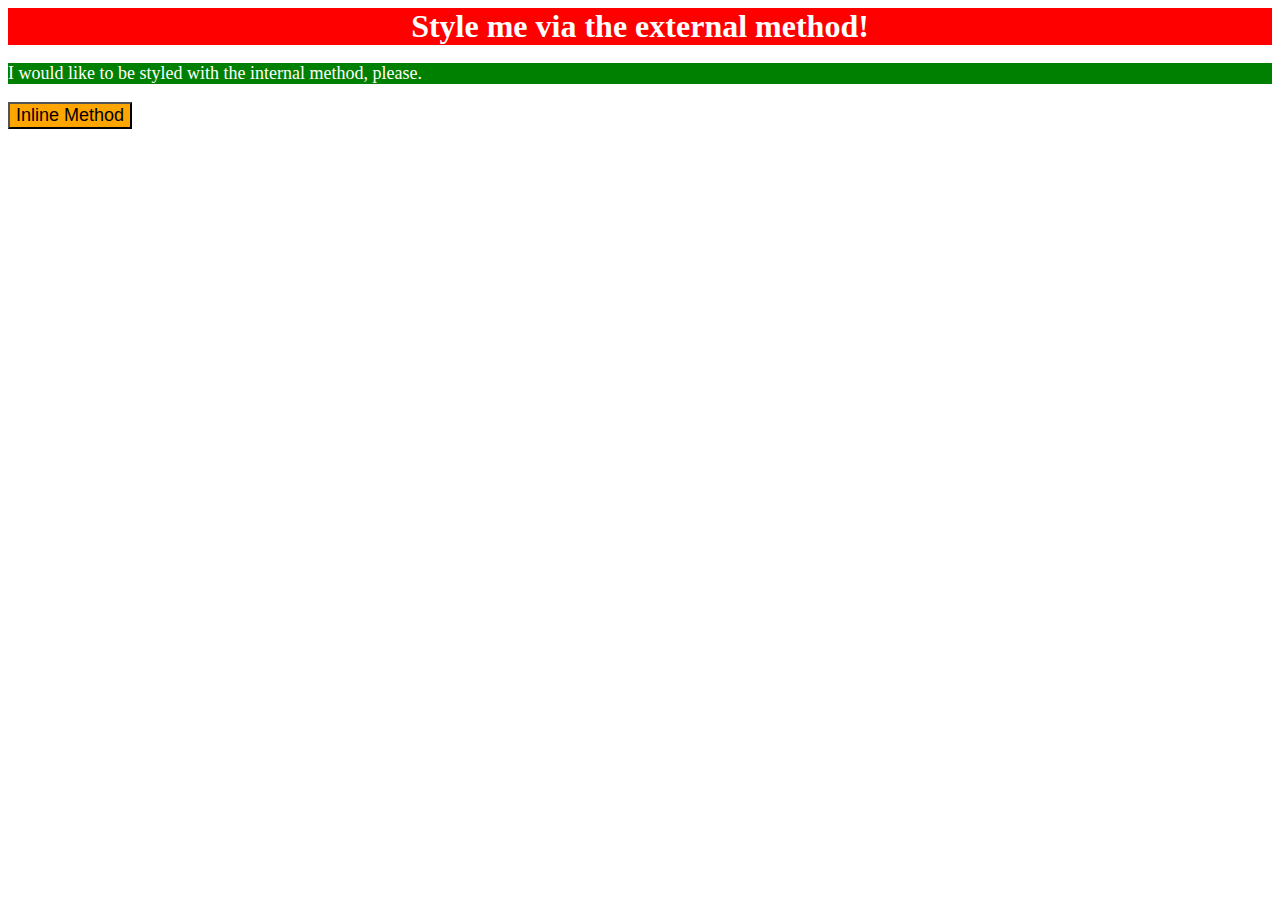
<file: foundations/intro-to-css/01-css-methods/index.html>
<!DOCTYPE html>
<html lang="en">
  <head>
    <meta charset="UTF-8">
    <meta http-equiv="X-UA-Compatible" content="IE=edge">
    <meta name="viewport" content="width=device-width, initial-scale=1.0">
    <title>Methods for Adding CSS</title>
    <link rel="stylesheet" href="styles.css">
  </head>
  <body>
    <div>Style me via the external method!</div>
    <p>I would like to be styled with the internal method, please.</p>
      <style>
        p {
            background-color: green;
            color: white;
            font-size: 18px;
          }
      </style>
      <button style="background-color:orange; font-size: 18px;">Inline Method</button>
  </body>
</html>
</file>
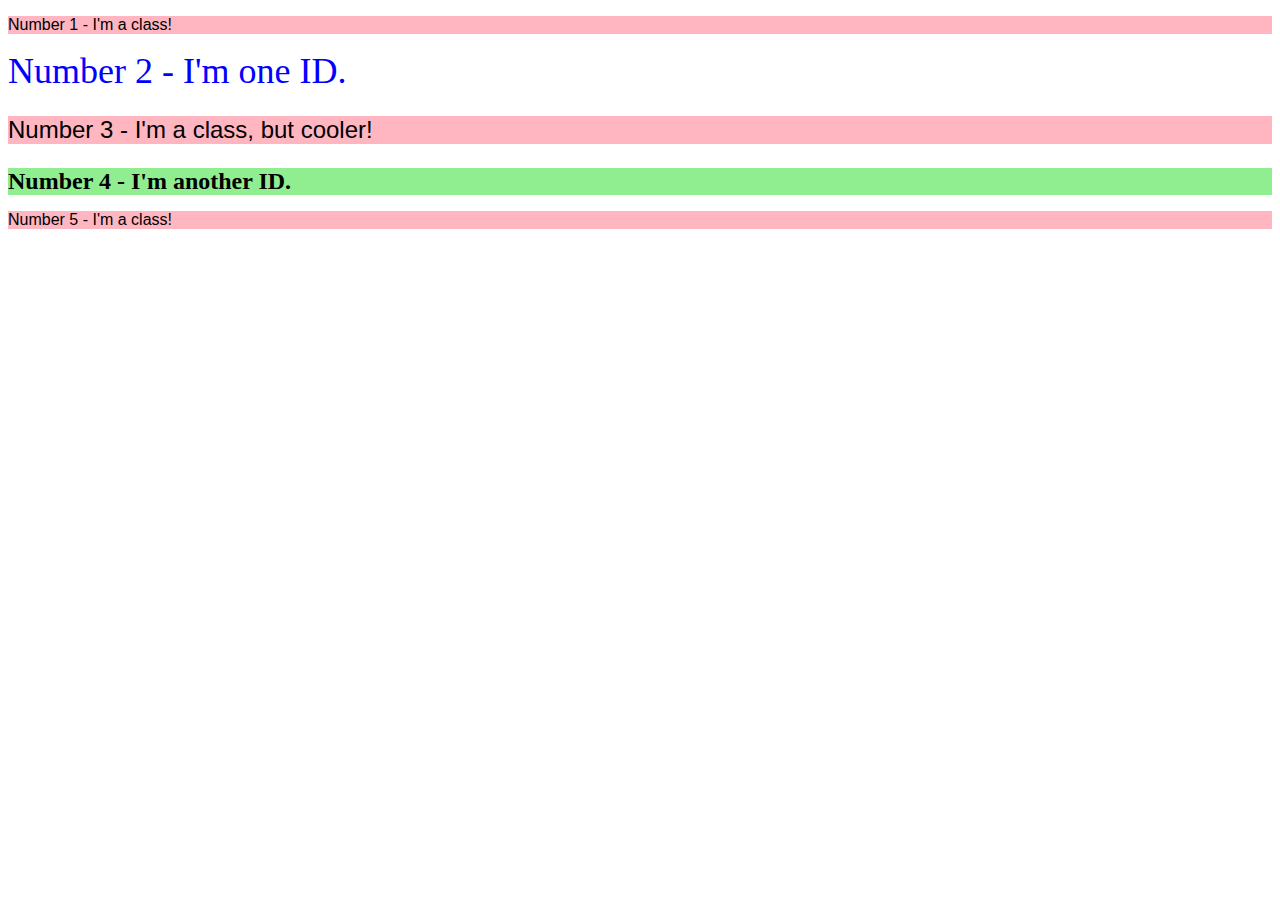
<file: foundations/intro-to-css/02-class-id-selectors/index.html>
<!DOCTYPE html>
<html lang="en">
  <head>
    <meta charset="UTF-8">
    <meta http-equiv="X-UA-Compatible" content="IE=edge">
    <meta name="viewport" content="width=device-width, initial-scale=1.0">
    <title>Class and ID Selectors</title>
    <link rel="stylesheet" href="style.css">
  </head>
  <body>
    <p>Number 1 - I'm a class!</p>
    <div id="blue">Number 2 - I'm one ID.</div>
    <p class="cooler" id="third">Number 3 - I'm a class, but cooler!</p>
    <div id="green">Number 4 - I'm another ID.</div>
    <p>Number 5 - I'm a class!</p>
  </body>
</html>
</file>
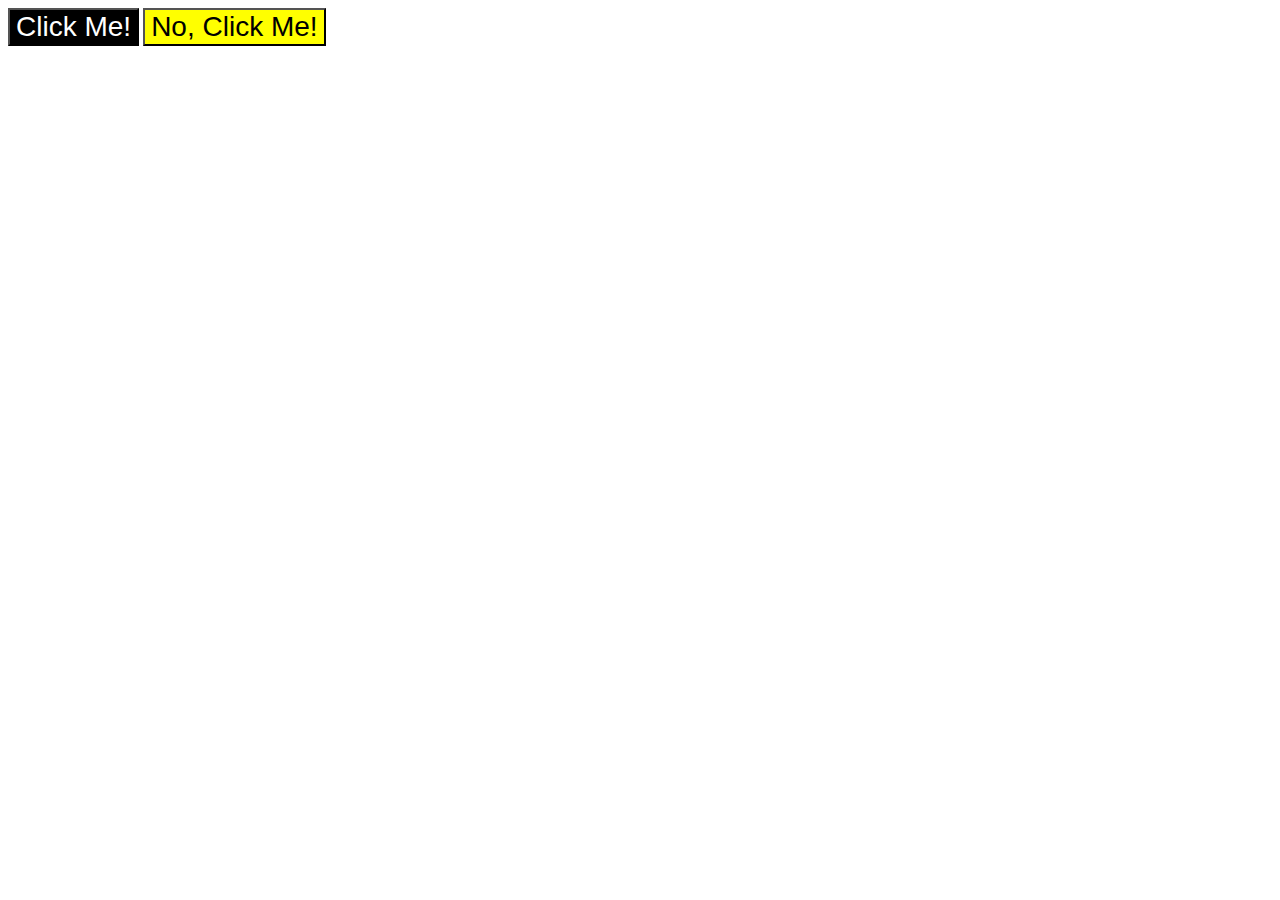
<file: foundations/intro-to-css/03-grouping-selectors/index.html>
<!DOCTYPE html>
<html lang="en">
  <head>
    <meta charset="UTF-8">
    <meta http-equiv="X-UA-Compatible" content="IE=edge">
    <meta name="viewport" content="width=device-width, initial-scale=1.0">
    <title>Grouping Selectors</title>
    <link rel="stylesheet" href="style.css">
  </head>
  <body>
    <button class="black-button">Click Me!</button>
    <button class="yellow-button">No, Click Me!</button>
  </body>
</html>
</file>
<file: foundations/intro-to-css/01-css-methods/styles.css>
div {
    background-color: red;
    color: white;
    font-size: 32px;
    text-align: center; 
    font-weight: bold;

}
</file>
<file: foundations/intro-to-css/02-class-id-selectors/style.css>
p  {
    background-color: lightpink;
    font-family: Verdana, Geneva, Tahoma, sans-serif ;
}

#blue {
 color: blue;
 font-size: 36px;
}

.cooler#third {
    font-size: 24px;
}

#green {
    background-color: lightgreen;
    font-weight: bold;
    font-size: 24px;
}
</file>
<file: foundations/intro-to-css/03-grouping-selectors/style.css>
button {
    font-size: 28px;
    font-family: Arial, Helvetica, sans-serif;
}

.black-button {
    background-color: black;
    color: white;
}

.yellow-button {
    background-color: yellow;
    color:black;
}
</file>
